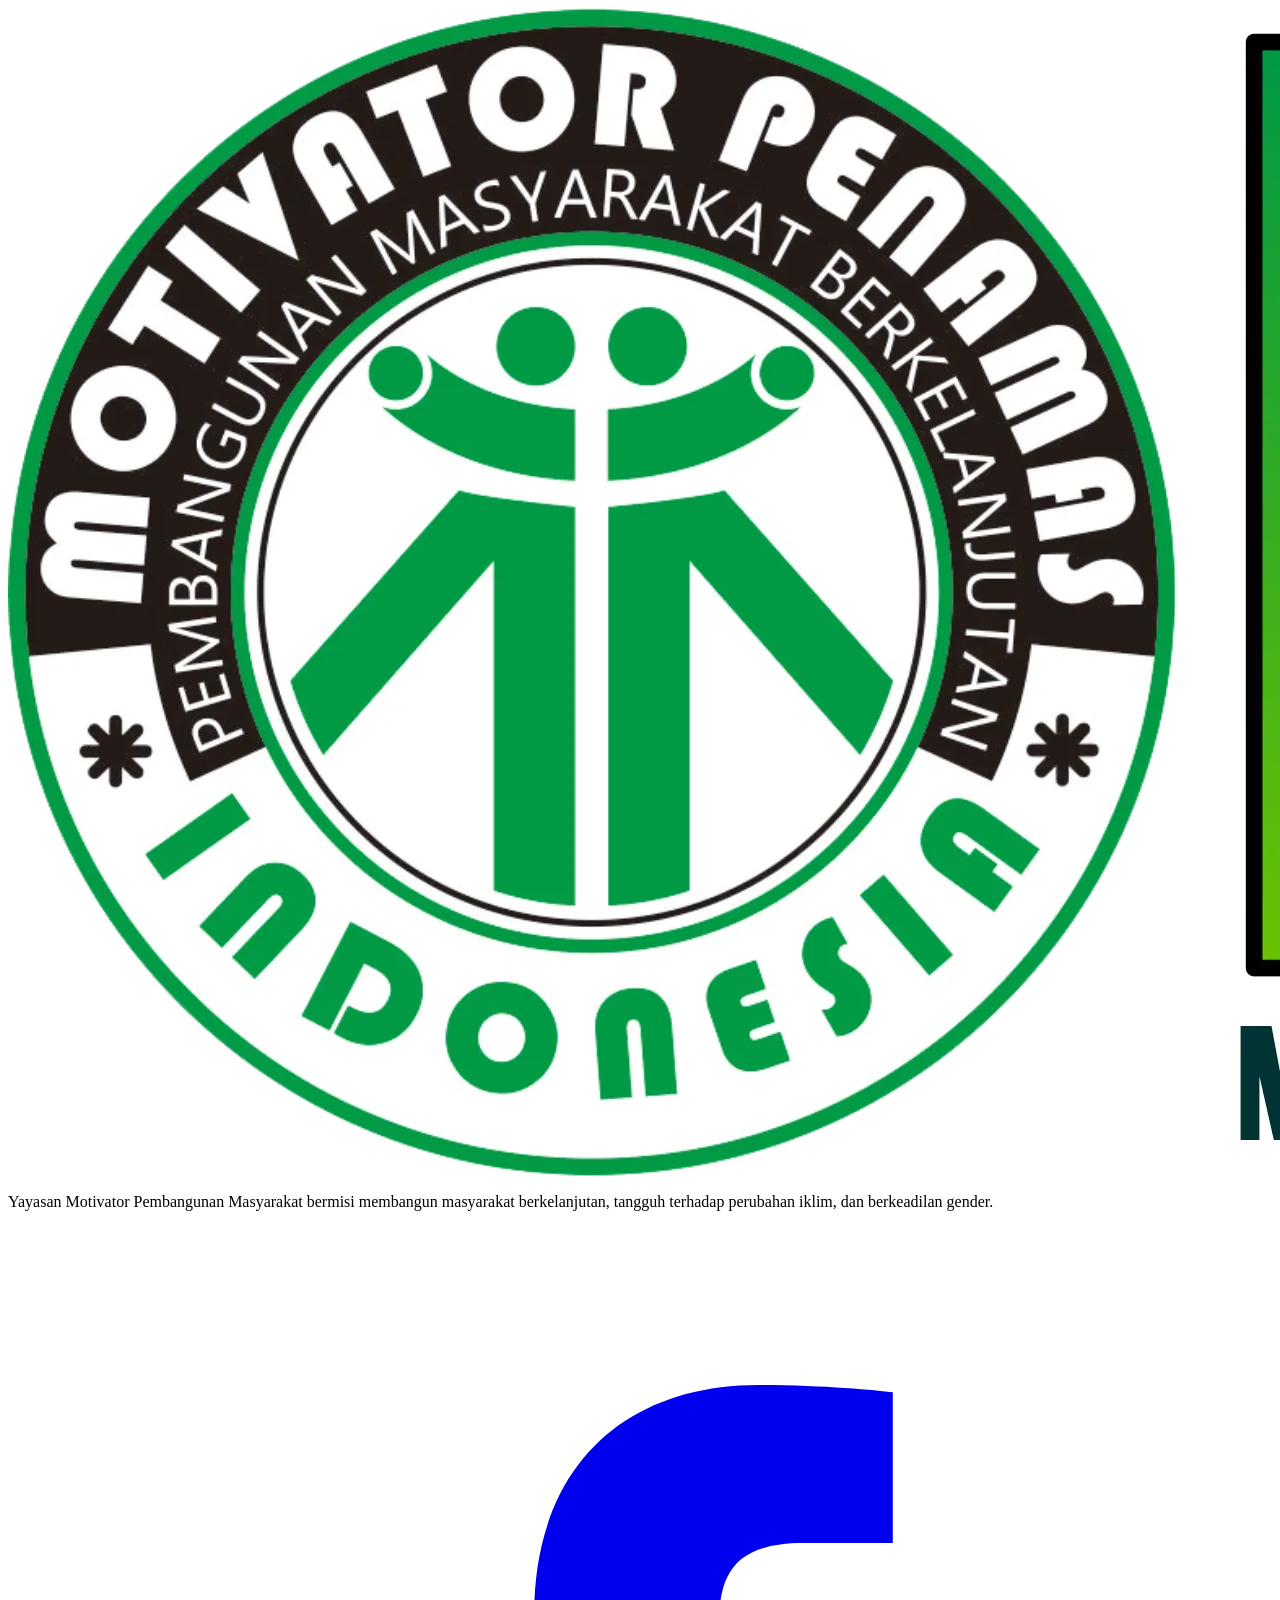
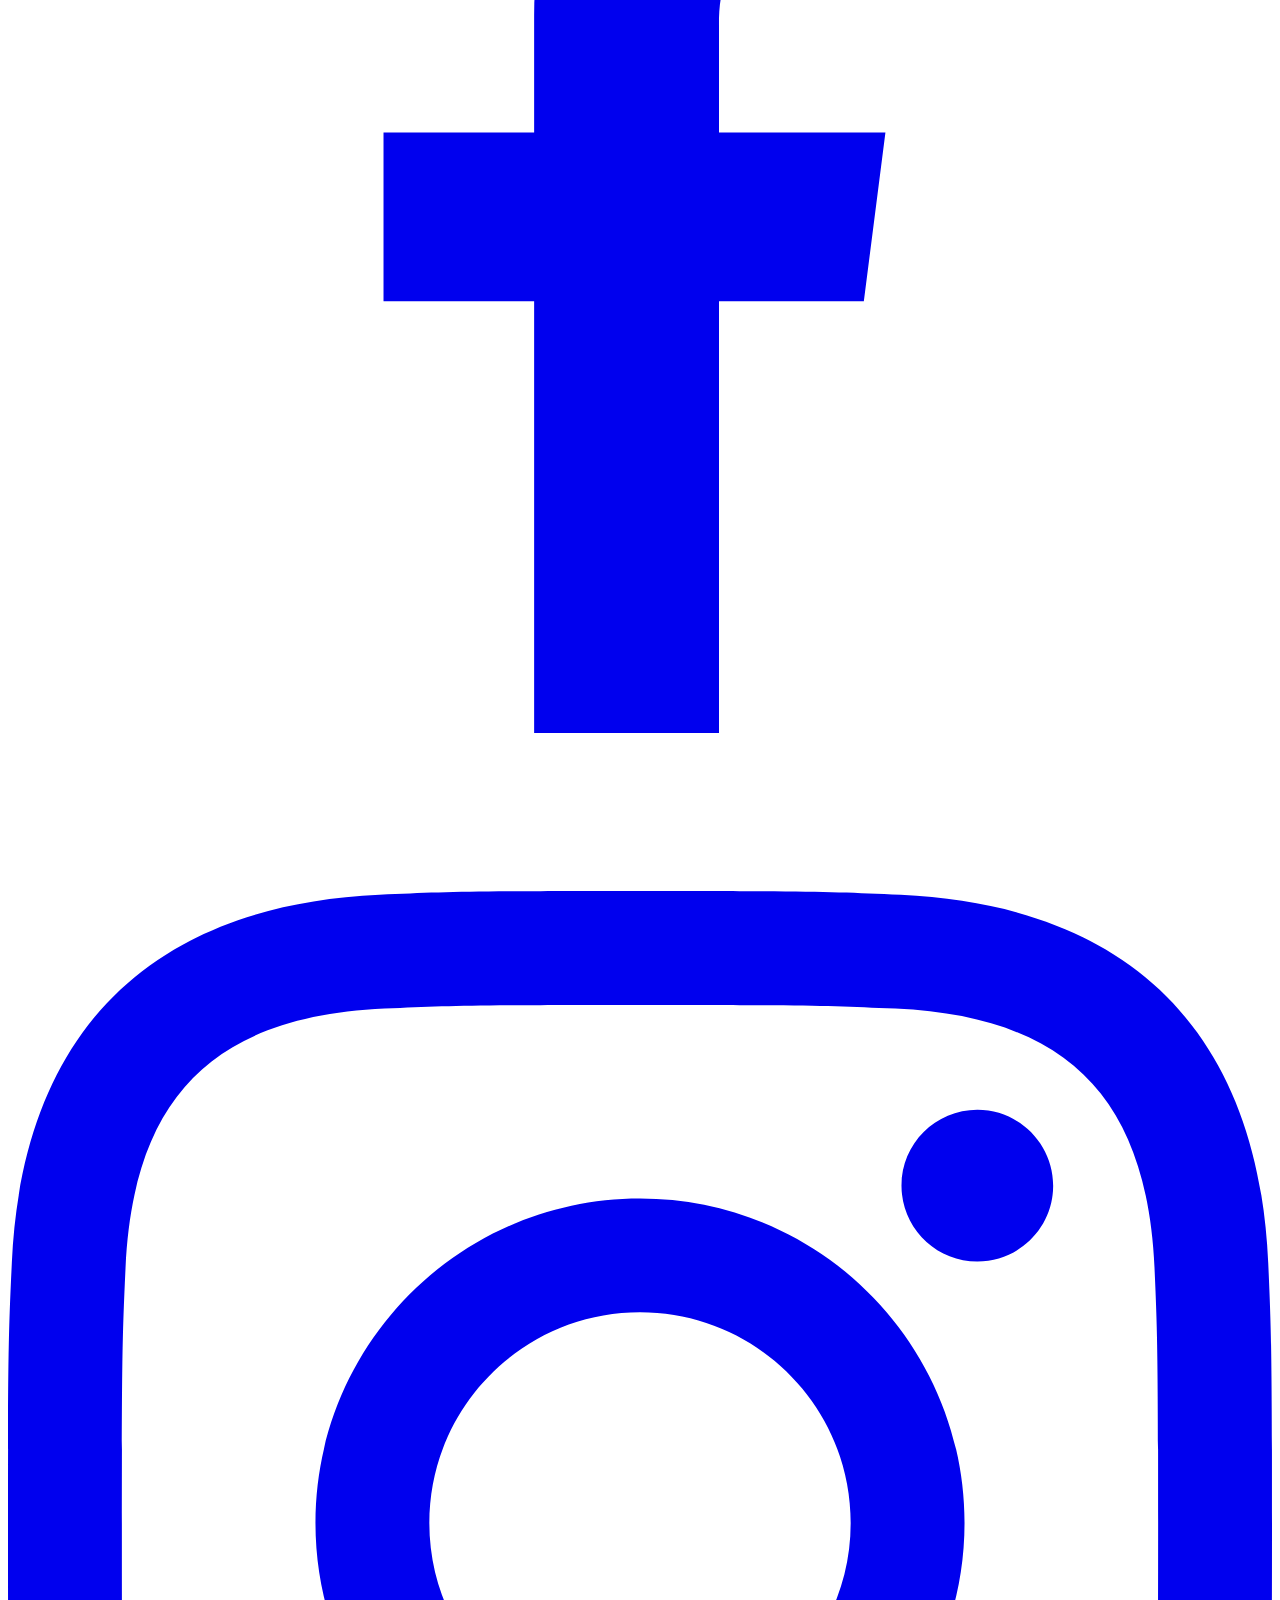
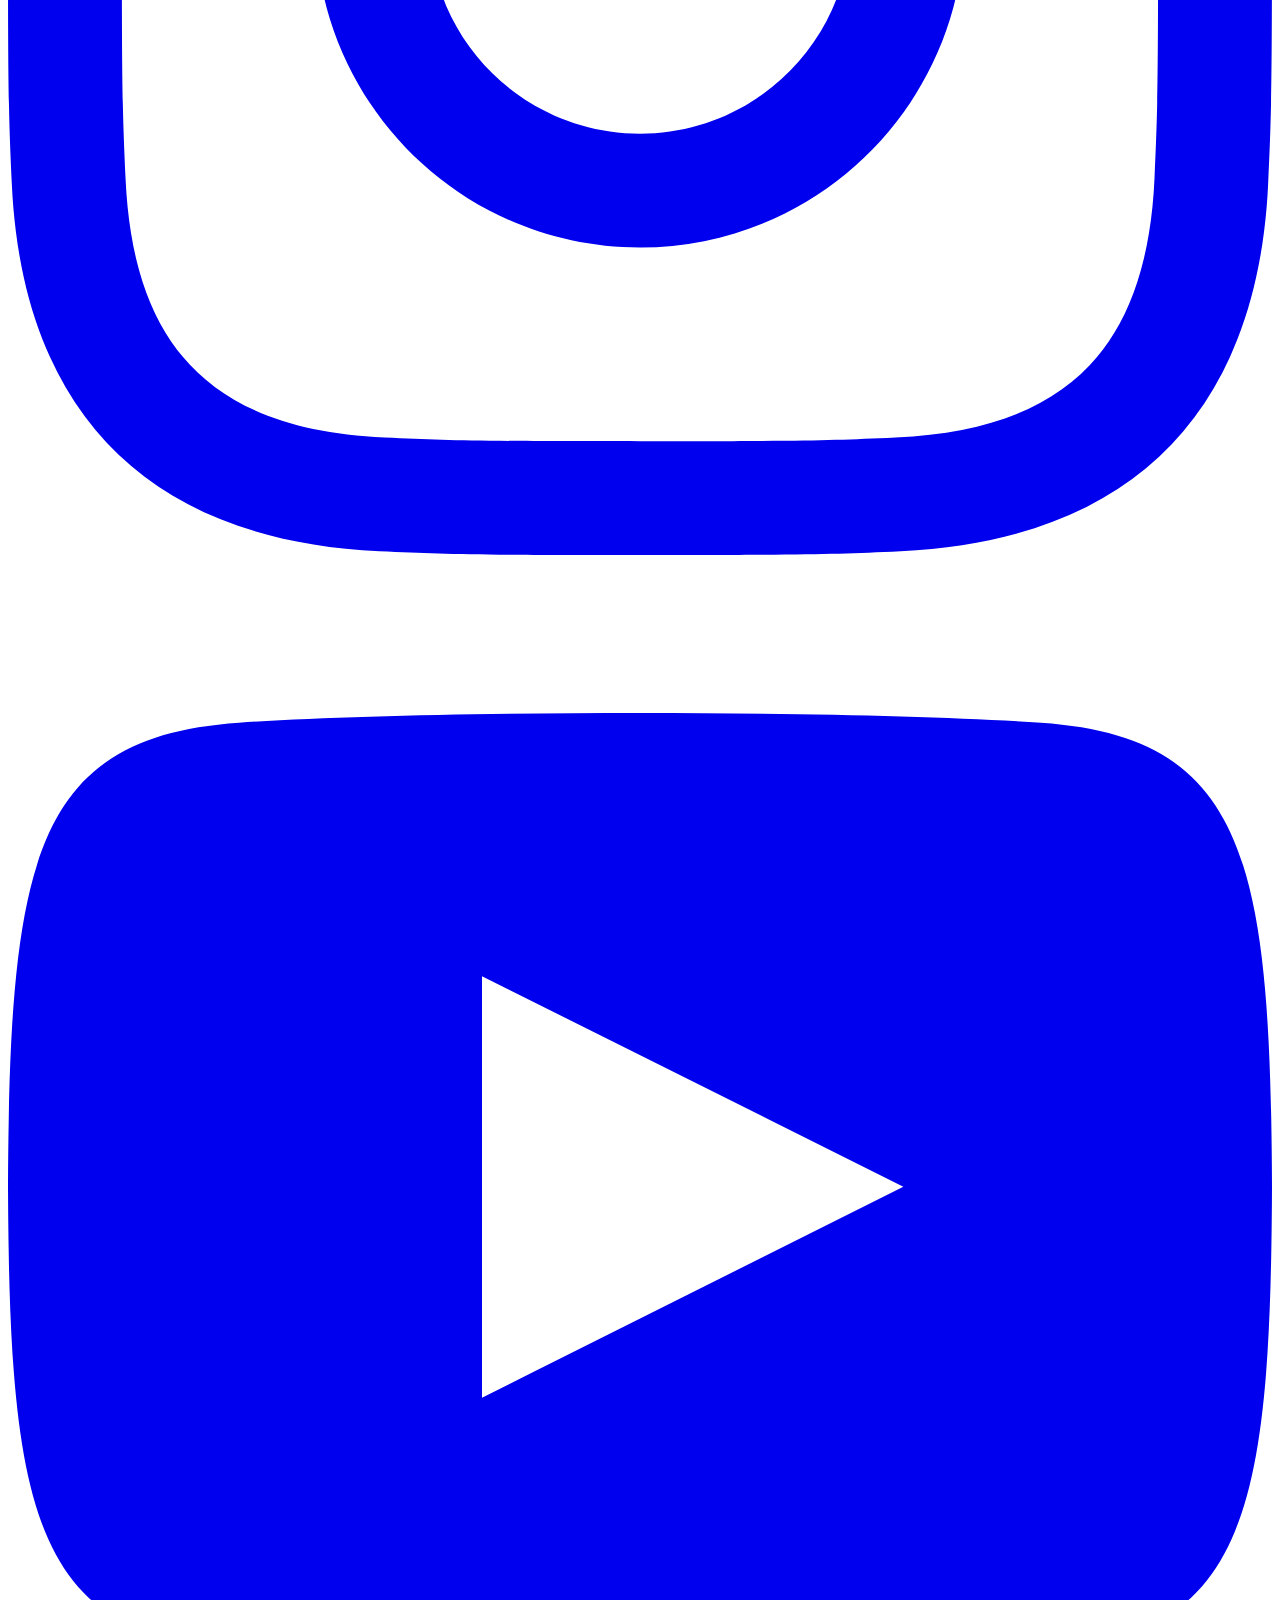
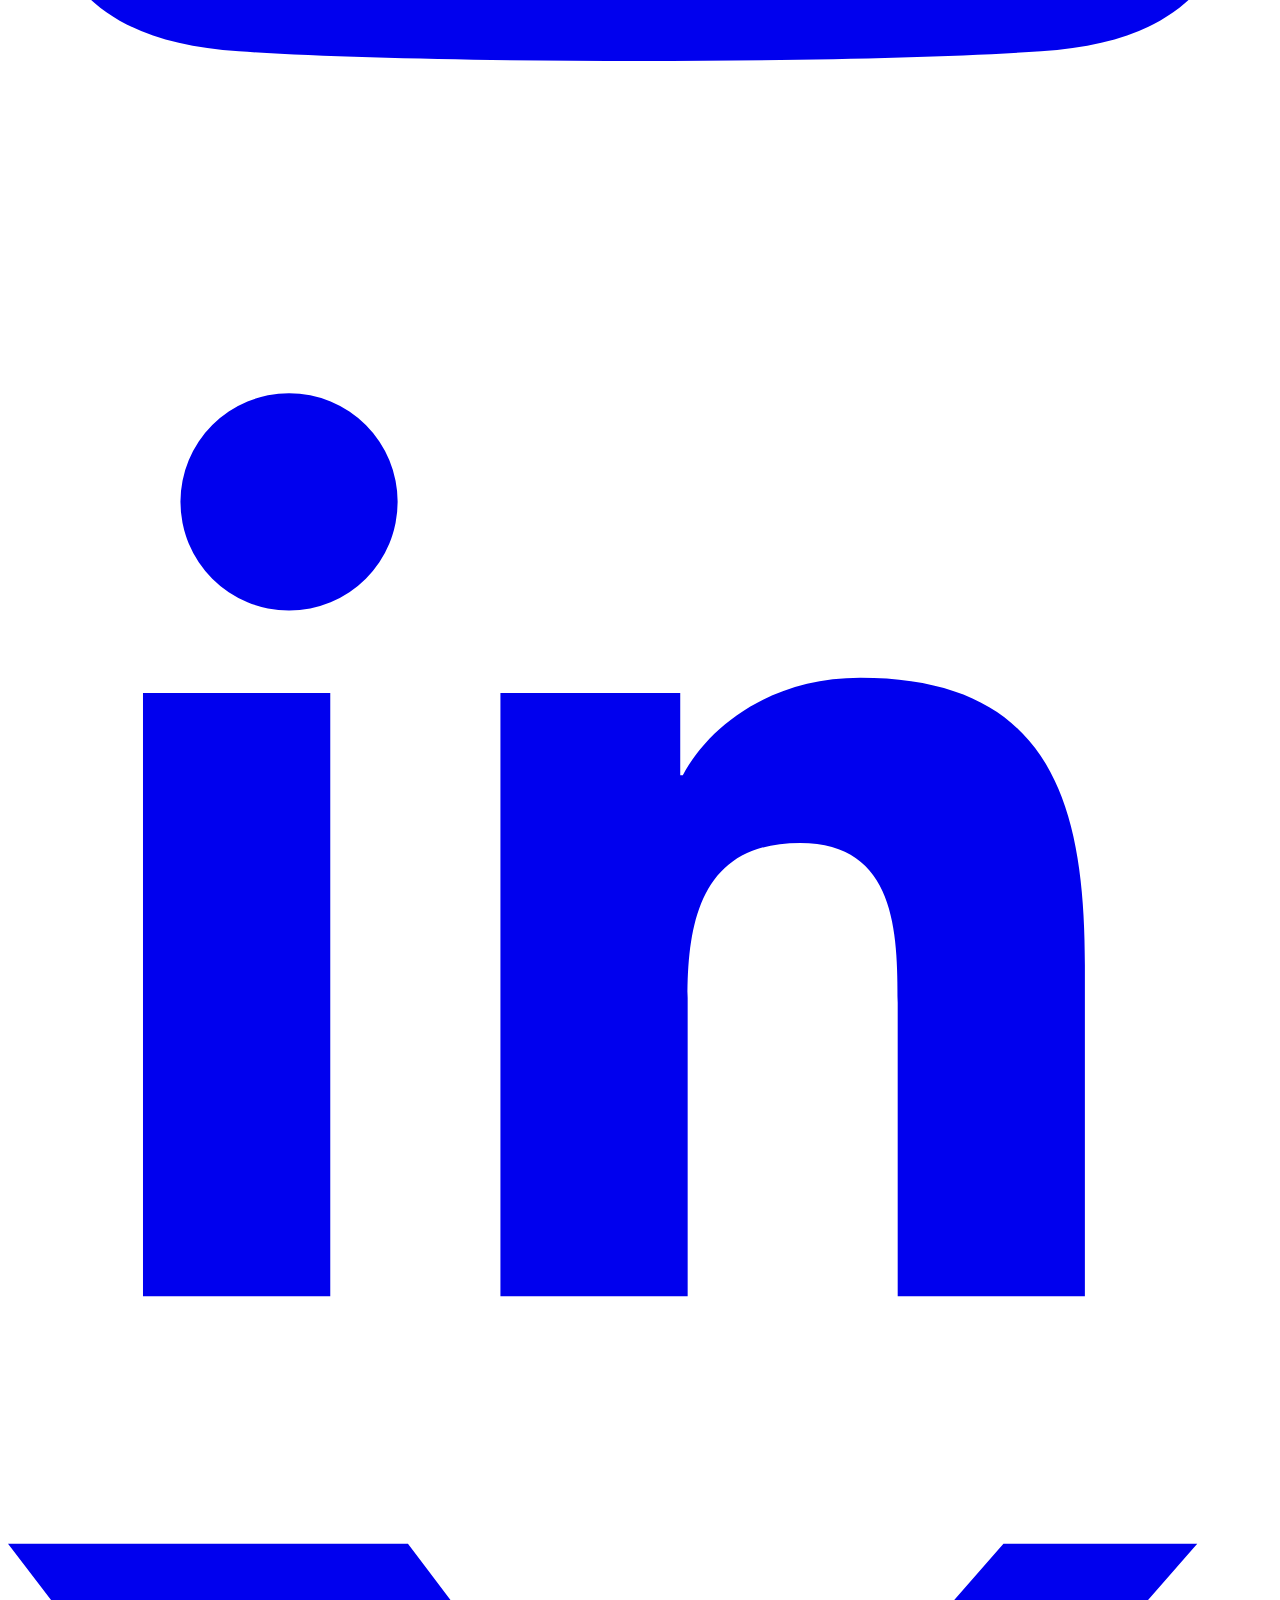
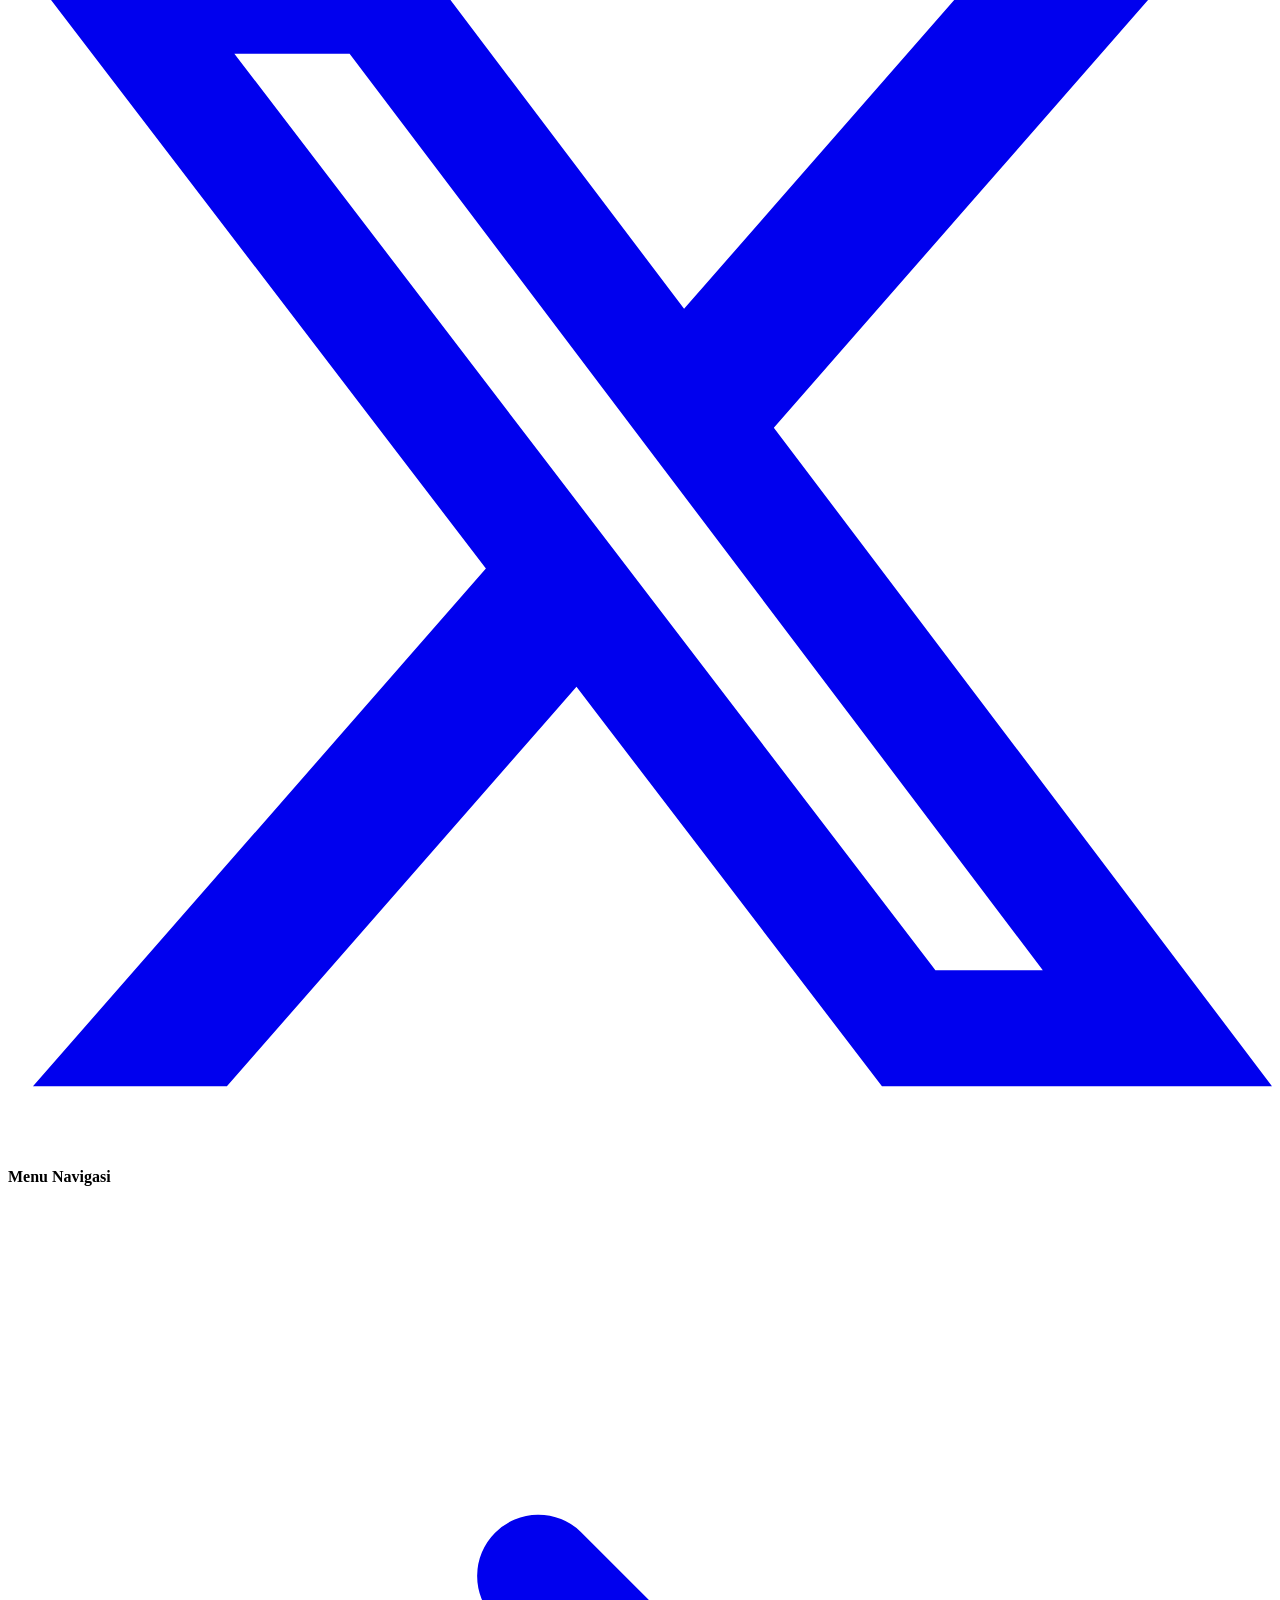
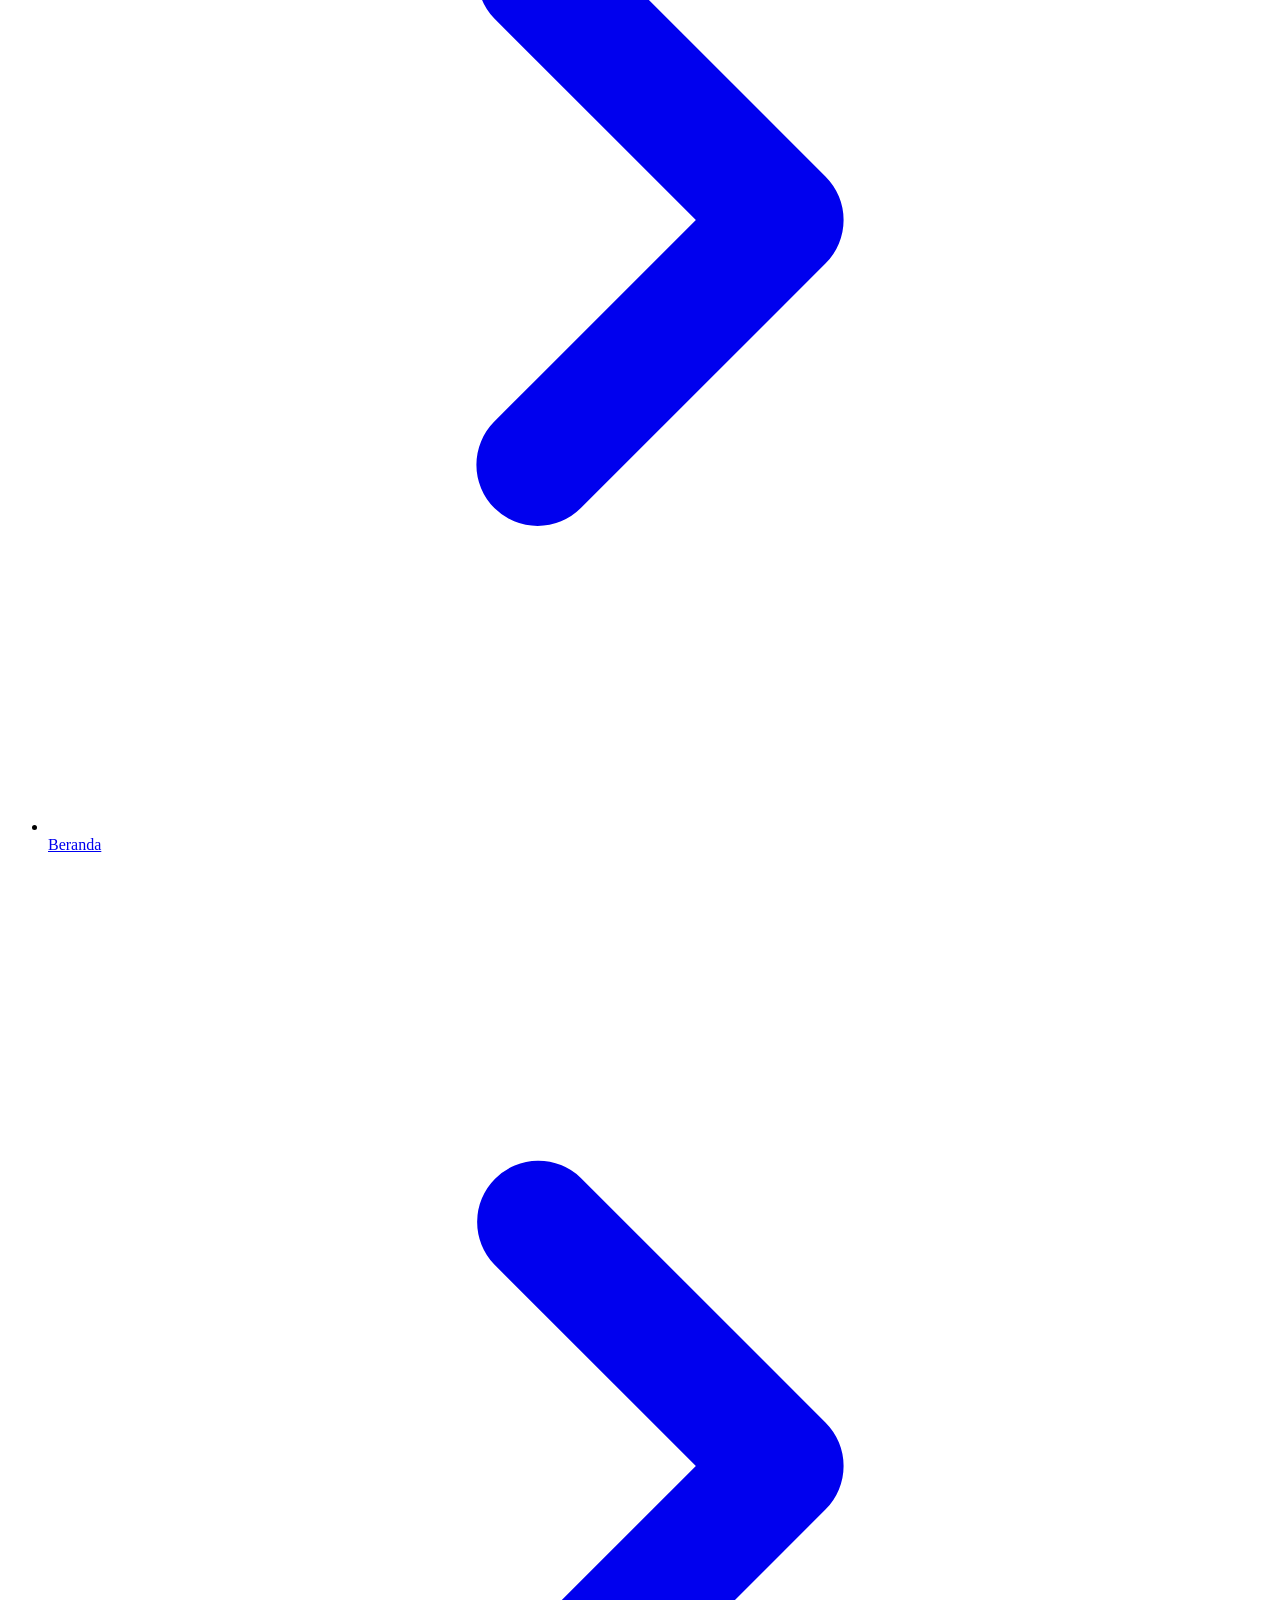
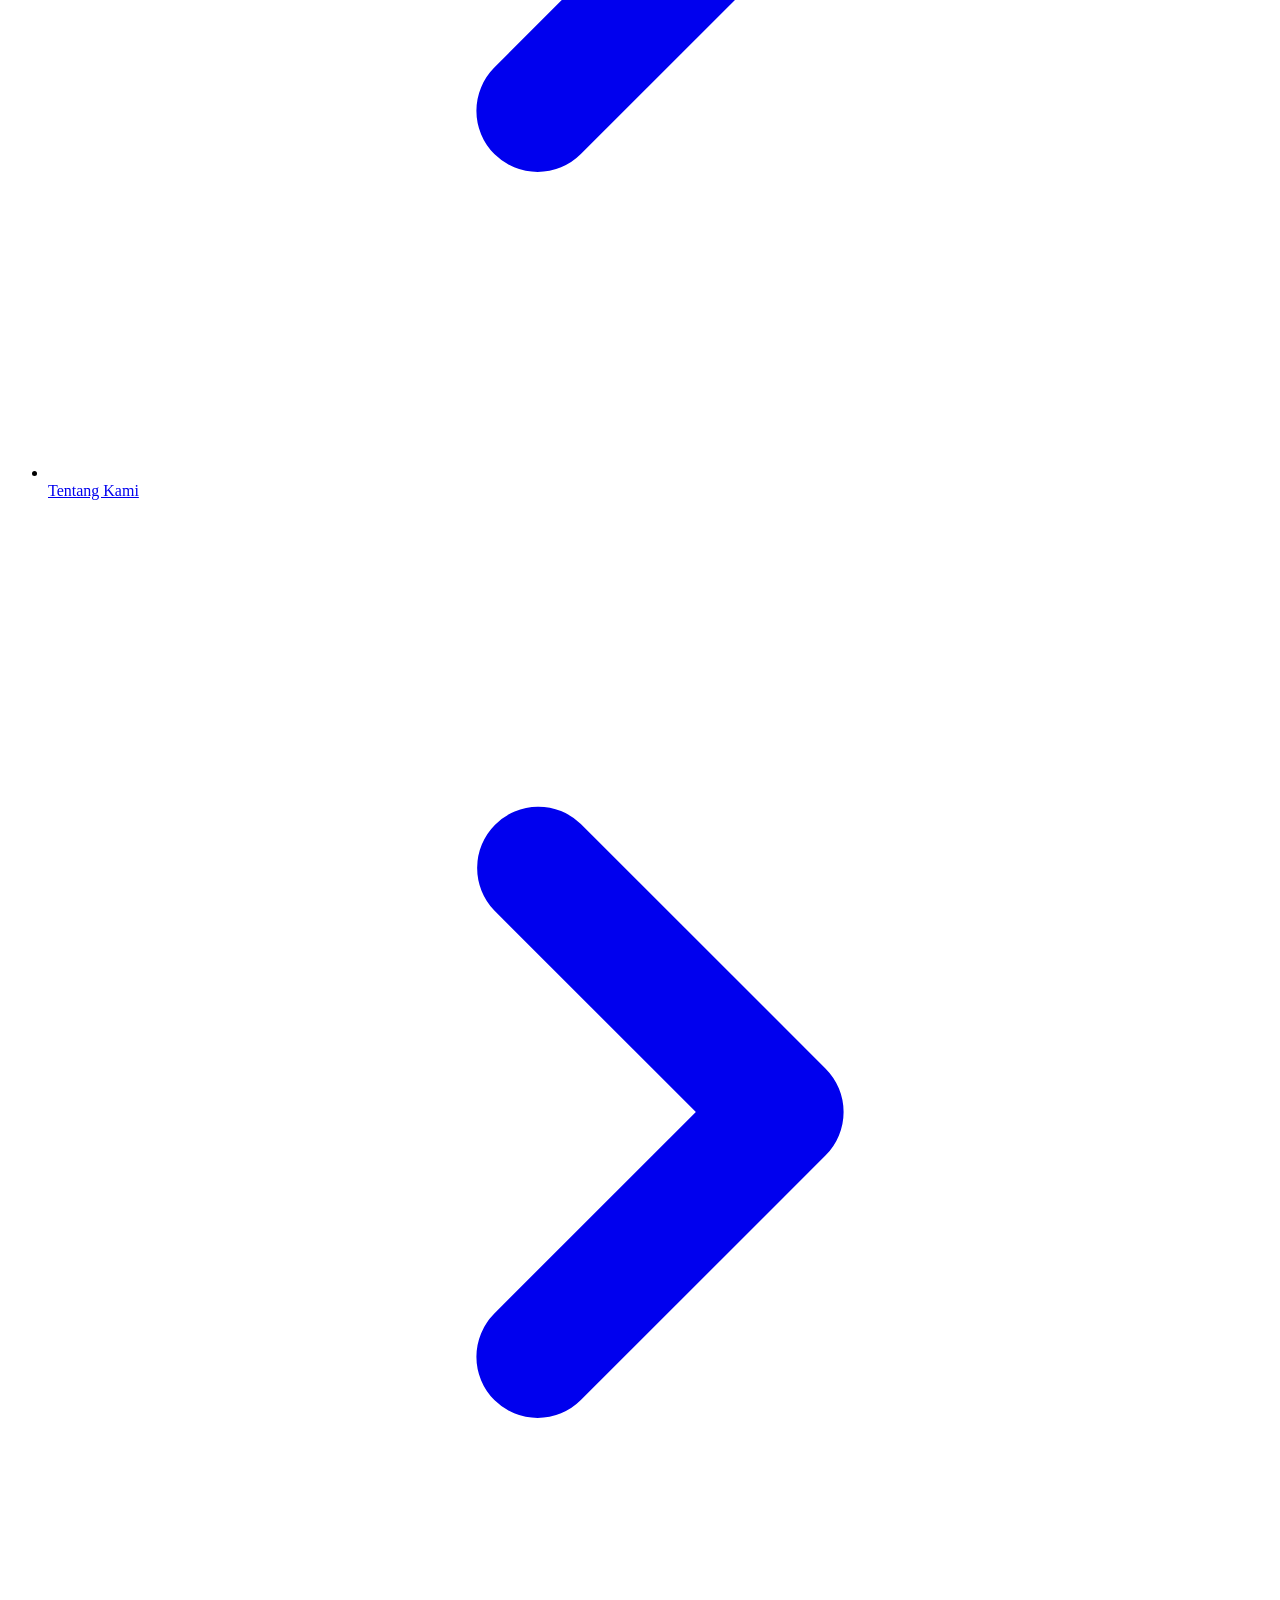
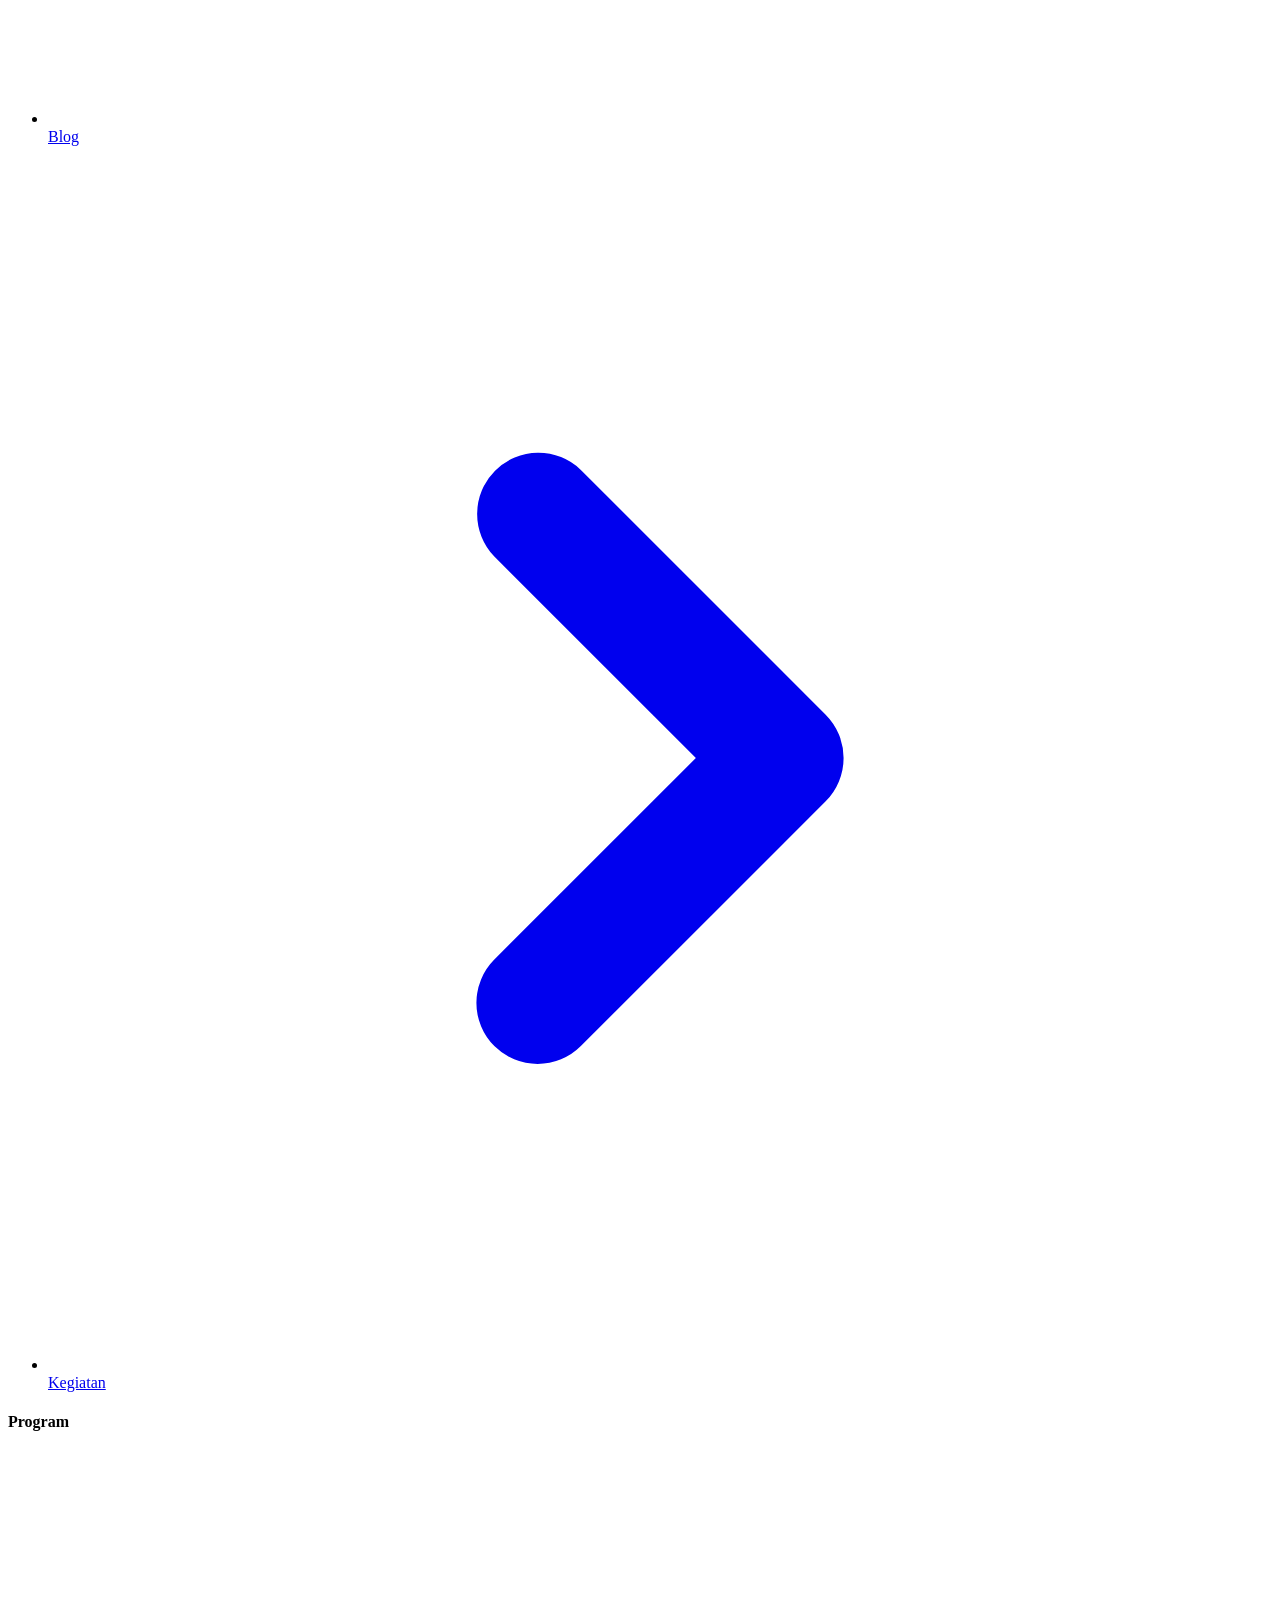
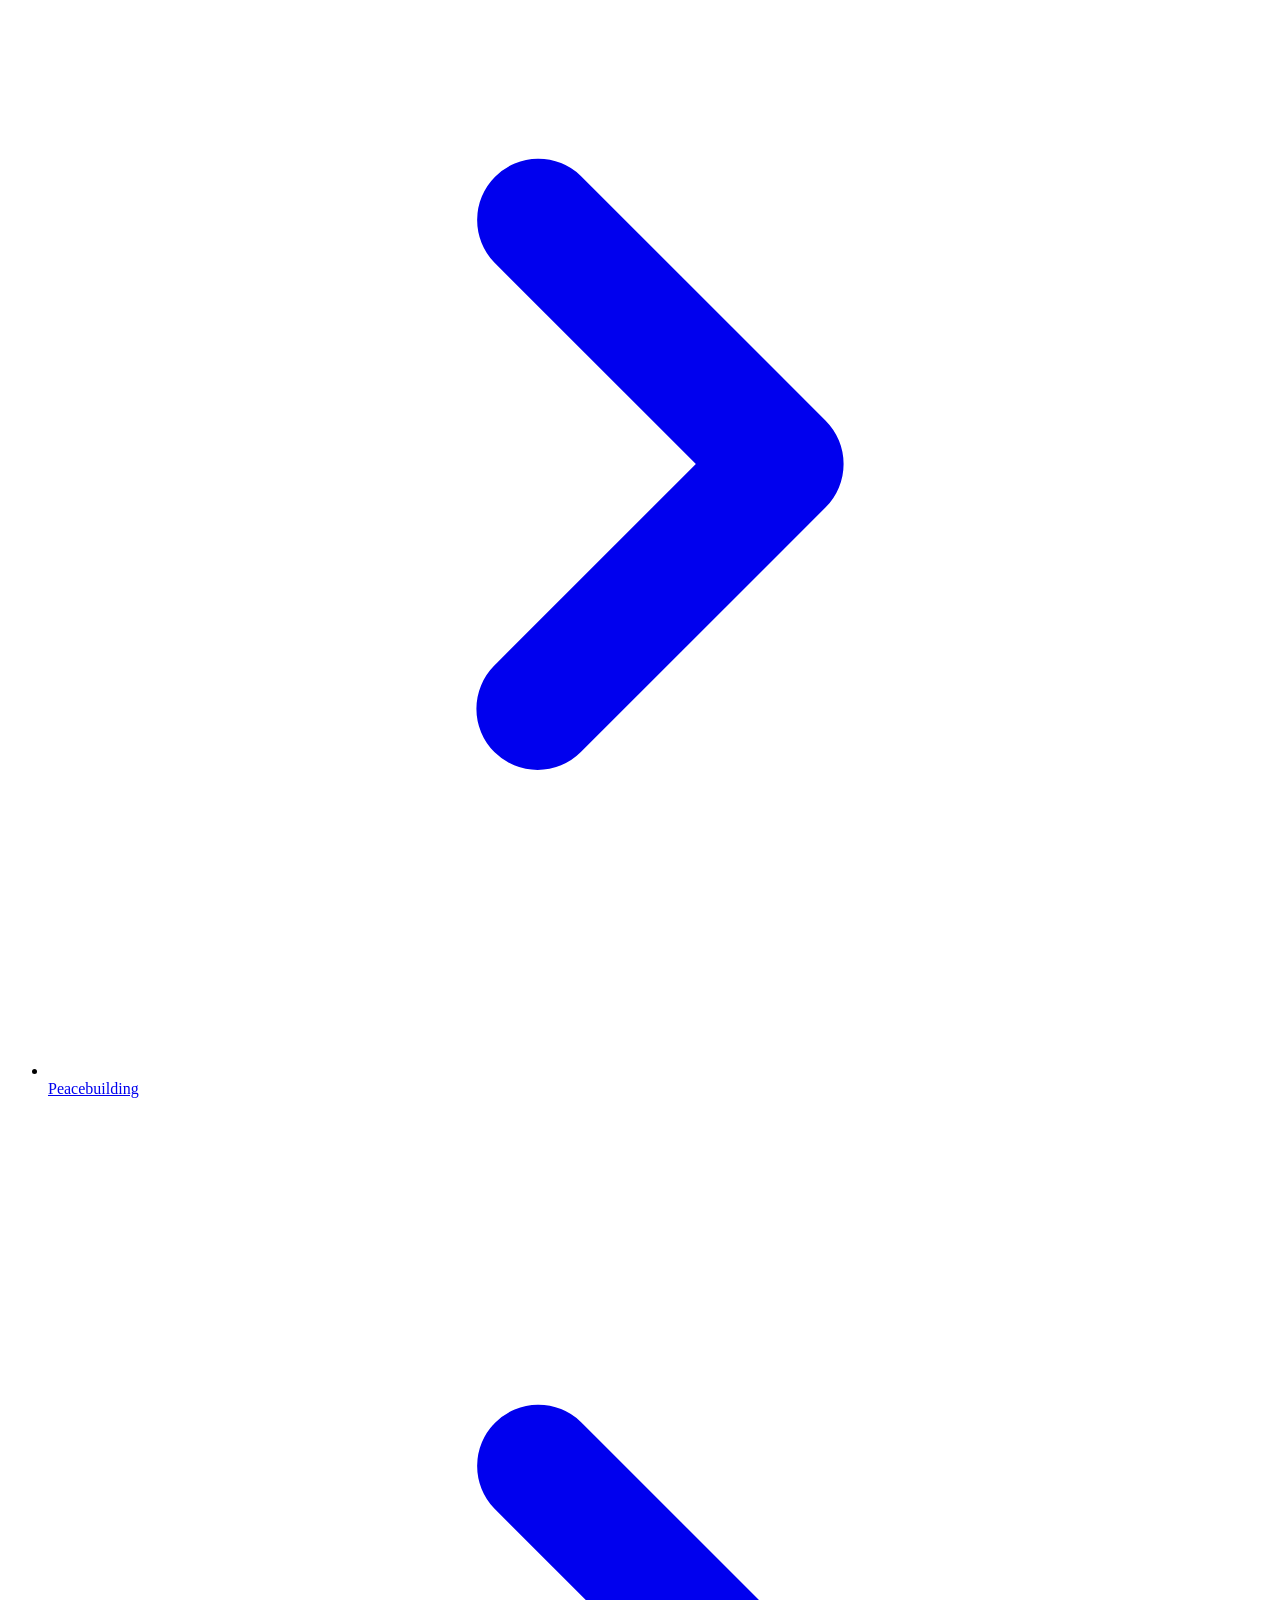
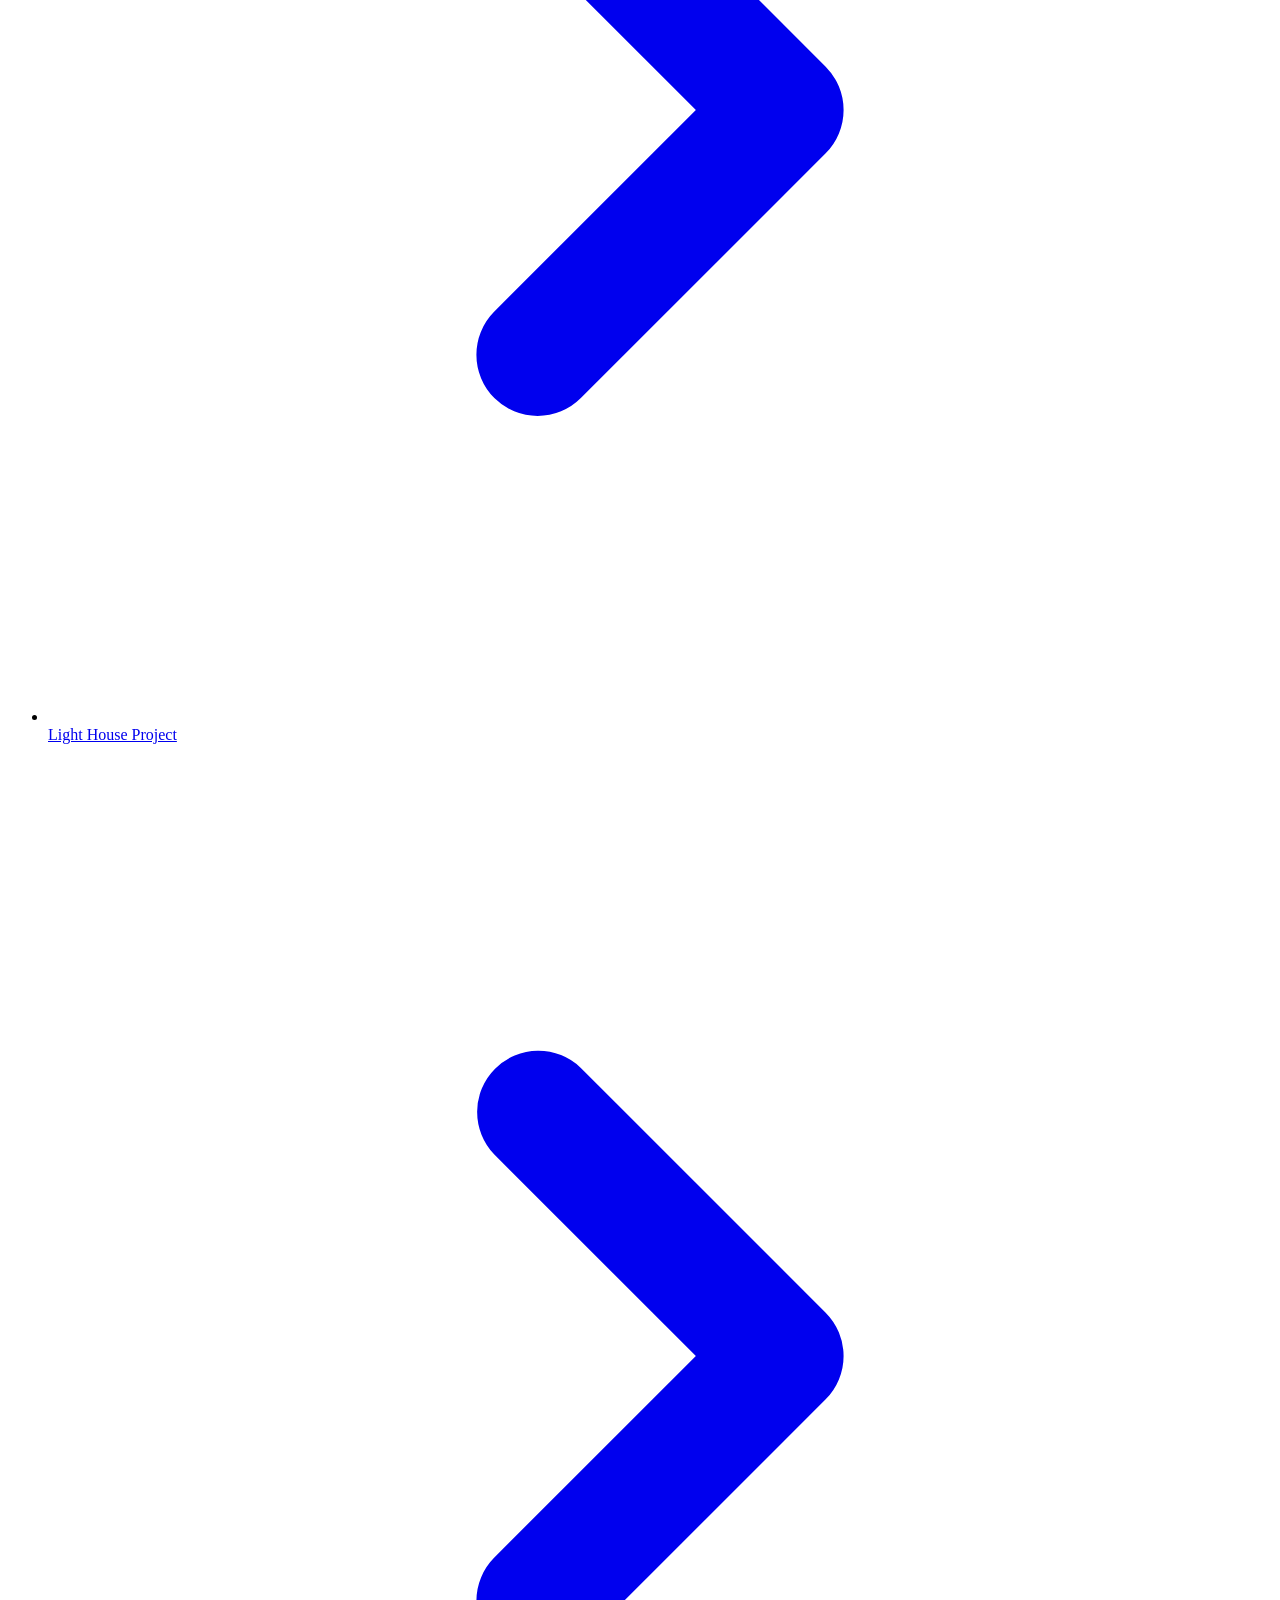
<file: components/footer.html>
<body>
  <footer class="bg-dark site-footer text-white pt-20 pb-10 border-t-8 border-primary relative">
    <div class="container mx-auto px-4 lg:px-8 max-w-7xl">
      <div class="grid grid-cols-1 md:grid-cols-2 lg:grid-cols-4 gap-12 mb-16">
        
        <!-- Col 1: Tentang -->
        <div>
          <img data-site-logo src="/assets/images/logo mpm.webp" alt="Yayasan MPM" class="site-logo site-logo--footer mb-6 object-contain">
          <p class="text-gray-400 mb-6 leading-relaxed">
            Yayasan Motivator Pembangunan Masyarakat bermisi membangun masyarakat berkelanjutan, tangguh terhadap perubahan iklim, dan berkeadilan gender.
          </p>
          <div class="flex flex-row flex-wrap items-center gap-3" aria-label="Media sosial MPM">
            <a href="https://www.facebook.com/share/19dEZZb1UH/" target="_blank" rel="noopener noreferrer" aria-label="Facebook MPM" title="Facebook" class="inline-flex h-11 w-11 items-center justify-center rounded-full border border-white/15 bg-white/5 text-gray-300 transition-colors hover:bg-white/15 hover:text-white focus-visible:outline focus-visible:outline-2 focus-visible:outline-offset-2 focus-visible:outline-white">
              <svg aria-hidden="true" fill="currentColor" class="h-5 w-5 text-blue-400" viewBox="0 0 24 24"><path d="M13.5 21v-8.2h2.75l.41-3.2H13.5V7.56c0-.93.26-1.56 1.6-1.56h1.7V3.14c-.3-.04-1.34-.14-2.55-.14-2.53 0-4.26 1.54-4.26 4.37V9.6H7.13v3.2h2.86V21h3.51z"/></svg>
            </a>
            <a href="https://www.instagram.com/penamasmtv?cplk=eWZhNmZvN3ZsanVn" target="_blank" rel="noopener noreferrer" aria-label="Instagram MPM" title="Instagram" class="inline-flex h-11 w-11 items-center justify-center rounded-full border border-white/15 bg-white/5 text-gray-300 transition-colors hover:bg-white/15 hover:text-white focus-visible:outline focus-visible:outline-2 focus-visible:outline-offset-2 focus-visible:outline-white">
              <svg aria-hidden="true" fill="currentColor" class="h-5 w-5 text-pink-400" viewBox="0 0 24 24"><path fill-rule="evenodd" d="M12 2.163c3.204 0 3.584.012 4.85.07 3.252.148 4.771 1.691 4.919 4.919.058 1.265.069 1.645.069 4.849 0 3.205-.012 3.584-.069 4.849-.149 3.225-1.664 4.771-4.919 4.919-1.266.058-1.644.07-4.85.07-3.204 0-3.584-.012-4.849-.07-3.26-.149-4.771-1.699-4.919-4.92-.058-1.265-.07-1.644-.07-4.849 0-3.204.013-3.583.07-4.849.149-3.227 1.664-4.771 4.919-4.919 1.266-.057 1.645-.069 4.849-.069zm0-2.163c-3.259 0-3.667.014-4.947.072-4.358.2-6.78 2.618-6.98 6.98-.059 1.281-.073 1.689-.073 4.948 0 3.259.014 3.668.072 4.948.2 4.358 2.618 6.78 6.98 6.98 1.281.058 1.689.072 4.948.072 3.259 0 3.668-.014 4.948-.072 4.354-.2 6.782-2.618 6.979-6.98.059-1.28.073-1.689.073-4.948 0-3.259-.014-3.667-.072-4.947-.196-4.354-2.617-6.78-6.979-6.98-1.281-.059-1.69-.073-4.949-.073zm0 5.838c-3.403 0-6.162 2.759-6.162 6.162s2.759 6.163 6.162 6.163 6.162-2.759 6.162-6.163c0-3.403-2.759-6.162-6.162-6.162zm0 10.162c-2.209 0-4-1.79-4-4 0-2.209 1.791-4 4-4s4 1.791 4 4c0 2.21-1.791 4-4 4zm6.406-11.845c-.796 0-1.441.645-1.441 1.44s.645 1.44 1.441 1.44c.795 0 1.439-.645 1.439-1.44s-.644-1.44-1.439-1.44z" clip-rule="evenodd"/></svg>
            </a>
            <a href="https://youtube.com/@penamasmtv?si=Id0U0XbaN6v3ncED" target="_blank" rel="noopener noreferrer" aria-label="YouTube MPM" title="YouTube" class="inline-flex h-11 w-11 items-center justify-center rounded-full border border-white/15 bg-white/5 text-gray-300 transition-colors hover:bg-white/15 hover:text-white focus-visible:outline focus-visible:outline-2 focus-visible:outline-offset-2 focus-visible:outline-white">
              <svg aria-hidden="true" fill="currentColor" class="h-5 w-5 text-red-400" viewBox="0 0 24 24"><path d="M19.615 3.184c-3.604-.246-11.631-.245-15.23 0-3.897.266-4.356 2.62-4.385 8.816.029 6.185.484 8.549 4.385 8.816 3.6.245 11.626.246 15.23 0 3.897-.266 4.356-2.62 4.385-8.816-.029-6.185-.484-8.549-4.385-8.816zm-10.615 12.816v-8l8 3.993-8 4.007z"/></svg>
            </a>
            <a href="https://example.com/replace-with-official-linkedin-profile" target="_blank" rel="noopener noreferrer" aria-label="LinkedIn MPM" title="LinkedIn" class="inline-flex h-11 w-11 items-center justify-center rounded-full border border-white/15 bg-white/5 text-gray-300 transition-colors hover:bg-white/15 hover:text-white focus-visible:outline focus-visible:outline-2 focus-visible:outline-offset-2 focus-visible:outline-white">
              <svg aria-hidden="true" fill="currentColor" class="h-5 w-5 text-[#0A66C2]" viewBox="0 0 24 24"><path d="M20.447 20.452h-3.554v-5.569c0-1.328-.027-3.037-1.852-3.037-1.853 0-2.136 1.445-2.136 2.939v5.667H9.35V9h3.414v1.561h.049c.476-.9 1.637-1.85 3.37-1.85 3.601 0 4.264 2.369 4.264 5.455v6.286zM5.337 7.433a2.062 2.062 0 110-4.124 2.062 2.062 0 010 4.124zM6.119 9H2.563v11.452h3.556V9z"/></svg>
            </a>
            <a href="https://example.com/replace-with-official-x-profile" target="_blank" rel="noopener noreferrer" aria-label="X MPM" title="X" class="inline-flex h-11 w-11 items-center justify-center rounded-full border border-white/15 bg-white/5 text-gray-300 transition-colors hover:bg-white/15 hover:text-white focus-visible:outline focus-visible:outline-2 focus-visible:outline-offset-2 focus-visible:outline-white">
              <svg aria-hidden="true" fill="currentColor" class="h-5 w-5 text-gray-300" viewBox="0 0 24 24"><path d="M18.901 1.153h3.68l-8.04 9.19L24 22.847h-7.406l-5.8-7.584-6.638 7.584H.474l8.6-9.83L0 1.153h7.594l5.243 6.931zm-1.292 19.49h2.039L6.486 3.24H4.298z"/></svg>
            </a>
          </div>
        </div>

        <!-- Col 2: Menu -->
        <div>
          <h4 class="text-white text-lg font-bold mb-6">Menu Navigasi</h4>
          <ul class="space-y-3">
            <li><a href="index.html" class="text-gray-400 hover:text-white transition-colors flex items-center gap-2"><svg class="w-3 h-3" fill="currentColor" viewBox="0 0 20 20"><path d="M7.293 14.707a1 1 0 010-1.414L10.586 10 7.293 6.707a1 1 0 011.414-1.414l4 4a1 1 0 010 1.414l-4 4a1 1 0 01-1.414 0z"/></svg> Beranda</a></li>
            <li><a href="pages/tentang.html" class="text-gray-400 hover:text-white transition-colors flex items-center gap-2"><svg class="w-3 h-3" fill="currentColor" viewBox="0 0 20 20"><path d="M7.293 14.707a1 1 0 010-1.414L10.586 10 7.293 6.707a1 1 0 011.414-1.414l4 4a1 1 0 010 1.414l-4 4a1 1 0 01-1.414 0z"/></svg> Tentang Kami</a></li>
            <li><a href="pages/blog.html" class="text-gray-400 hover:text-white transition-colors flex items-center gap-2"><svg class="w-3 h-3" fill="currentColor" viewBox="0 0 20 20"><path d="M7.293 14.707a1 1 0 010-1.414L10.586 10 7.293 6.707a1 1 0 011.414-1.414l4 4a1 1 0 010 1.414l-4 4a1 1 0 01-1.414 0z"/></svg> Blog</a></li>
            <li><a href="pages/kegiatan.html" class="text-gray-400 hover:text-white transition-colors flex items-center gap-2"><svg class="w-3 h-3" fill="currentColor" viewBox="0 0 20 20"><path d="M7.293 14.707a1 1 0 010-1.414L10.586 10 7.293 6.707a1 1 0 011.414-1.414l4 4a1 1 0 010 1.414l-4 4a1 1 0 01-1.414 0z"/></svg> Kegiatan</a></li>
          </ul>
        </div>

        <!-- Col 3: Program -->
        <div>
          <h4 class="text-white text-lg font-bold mb-6">Program</h4>
          <ul class="space-y-3">
            <li><a href="pages/program/peacebuilding.html" class="text-gray-400 hover:text-white transition-colors flex items-center gap-2"><svg class="w-3 h-3" fill="currentColor" viewBox="0 0 20 20"><path d="M7.293 14.707a1 1 0 010-1.414L10.586 10 7.293 6.707a1 1 0 011.414-1.414l4 4a1 1 0 010 1.414l-4 4a1 1 0 01-1.414 0z"/></svg> Peacebuilding</a></li>
            <li><a href="pages/program/light-house-project.html" class="text-gray-400 hover:text-white transition-colors flex items-center gap-2"><svg class="w-3 h-3" fill="currentColor" viewBox="0 0 20 20"><path d="M7.293 14.707a1 1 0 010-1.414L10.586 10 7.293 6.707a1 1 0 011.414-1.414l4 4a1 1 0 010 1.414l-4 4a1 1 0 01-1.414 0z"/></svg> Light House Project</a></li>
            <li><a href="pages/program/rycam.html" class="text-gray-400 hover:text-white transition-colors flex items-center gap-2"><svg class="w-3 h-3" fill="currentColor" viewBox="0 0 20 20"><path d="M7.293 14.707a1 1 0 010-1.414L10.586 10 7.293 6.707a1 1 0 011.414-1.414l4 4a1 1 0 010 1.414l-4 4a1 1 0 01-1.414 0z"/></svg> RYCAM</a></li>
          </ul>
        </div>

        <!-- Col 4: Kontak -->
        <div>
          <h4 class="text-white text-lg font-bold mb-6">Kontak Kami</h4>
          <ul class="space-y-4 text-gray-400">
            <li class="flex items-start">
              <svg class="h-6 w-6 text-primary mr-3 flex-shrink-0" fill="none" viewBox="0 0 24 24" stroke="currentColor"><path stroke-linecap="round" stroke-linejoin="round" stroke-width="2" d="M17.657 16.657L13.414 20.9a1.998 1.998 0 01-2.827 0l-4.244-4.243a8 8 0 1111.314 0z" /><path stroke-linecap="round" stroke-linejoin="round" stroke-width="2" d="M15 11a3 3 0 11-6 0 3 3 0 016 0z" /></svg>
              <span>Kondoran, Sangalla’<br>Tana Toraja, Sulawesi Selatan</span>
            </li>
            <li class="flex items-center">
              <svg class="h-6 w-6 text-primary mr-3 flex-shrink-0" fill="none" viewBox="0 0 24 24" stroke="currentColor"><path stroke-linecap="round" stroke-linejoin="round" stroke-width="2" d="M3 8l7.89 5.26a2 2 0 002.22 0L21 8M5 19h14a2 2 0 002-2V7a2 2 0 00-2-2H5a2 2 0 00-2 2v10a2 2 0 002 2z" /></svg>
              <a href="mailto:MTVkondoran@gmail.com" class="hover:text-white transition-colors">MTVkondoran@gmail.com</a>
            </li>
            <li class="flex items-center">
              <svg class="h-6 w-6 text-primary mr-3 flex-shrink-0" fill="none" viewBox="0 0 24 24" stroke="currentColor"><path stroke-linecap="round" stroke-linejoin="round" stroke-width="2" d="M3 5a2 2 0 012-2h3.28a1 1 0 01.948.684l1.498 4.493a1 1 0 01-.502 1.21l-2.257 1.13a11.042 11.042 0 005.516 5.516l1.13-2.257a1 1 0 011.21-.502l4.493 1.498a1 1 0 01.684.949V19a2 2 0 01-2 2h-1C9.716 21 3 14.284 3 6V5z" /></svg>
              <a href="tel:+6281343604500" class="hover:text-white transition-colors">+62 813-4360-4500</a>
            </li>
          </ul>
        </div>
      </div>
      
      <div class="border-t border-gray-800 pt-8 mt-8 text-center text-gray-500 text-sm">
        <p>&copy; 2026 Yayasan Motivator Pembangunan Masyarakat. Hak cipta dilindungi.</p>
      </div>
    </div>
  </footer>
</body>
</file>
